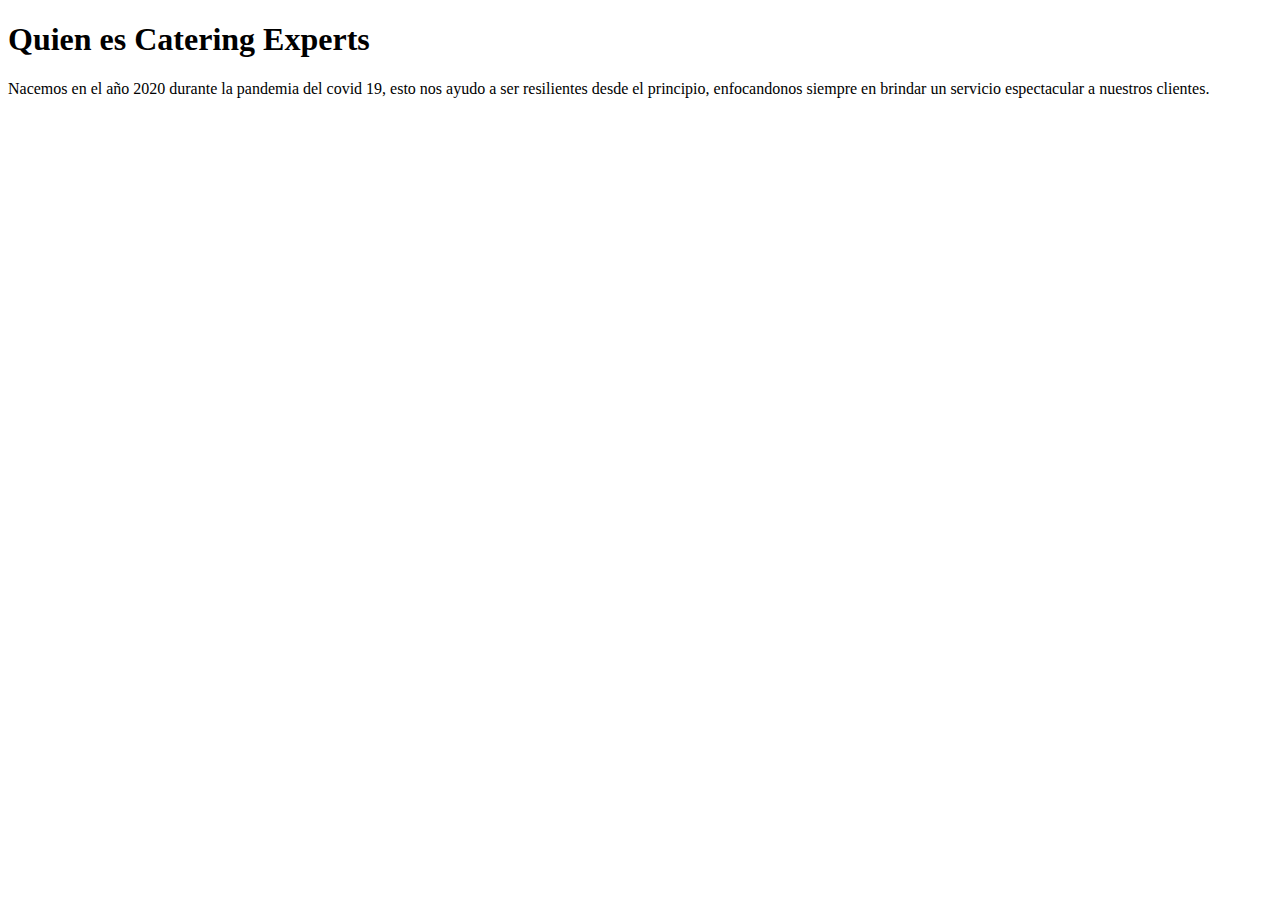
<file: about.html>
<!DOCTYPE html>
<html lang="en">
<head>
    <meta charset="UTF-8">
    <meta name="viewport" content="width=device-width, initial-scale=1.0">
    <title>About</title>
</head>
<body>
    <h1>Quien es Catering Experts </h1>
    <p>
        
        Nacemos en el año 2020 durante la pandemia 
        del covid 19, esto nos ayudo a ser resilientes
        desde el principio, enfocandonos siempre en
        brindar un servicio espectacular a nuestros clientes.

    </p>
</body>
</html>
</file>
